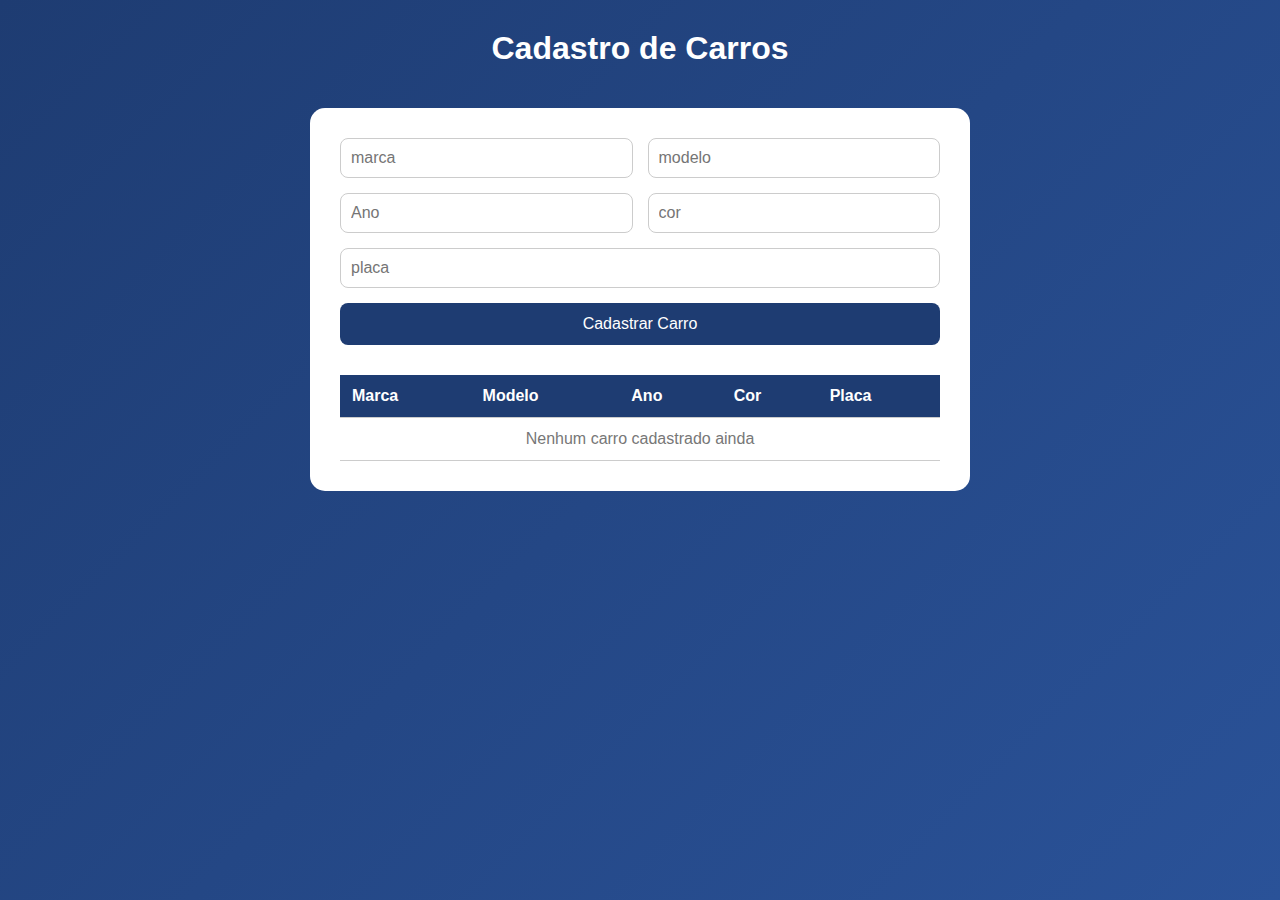
<file: index.html>
<!DOCTYPE html>
<html lang="pt-BR">
<head>
    <meta charset="UTF-8">
    <meta name="viewport" content="width=device-width, initial-scale=1.0">
    <title>Cadastro de Carros</title>
    <link rel="stylesheet" href="css/estilos.css">
</head>
<body>
    <h1>Cadastro de Carros</h1>

    <div class="container">
        <form id="carForm">
            <input type="text" id="marca" placeholder="marca" requeried>
            <input type="text" id="modelo" placeholder="modelo" requerid>
            <input type="number" id="ano" placeholder="Ano" min="1900" max="2099" requerid>
            <input type="text" id="cor" placeholder="cor" required>
            <input type="text" id="placa" placeholder="placa" required>
            <button type="submit">Cadastrar Carro</button>
        </form>

        <table id="tabelaCarros">
            <thead>
                <tr>
                    <th>Marca</th>
                    <th>Modelo</th>
                    <th>Ano</th>
                    <th>Cor</th>
                    <th>Placa</th>
                </tr>
            </thead>
            <tbody id="listaCarros">
                <tr class="no-data">
                    <td  colspan="5">Nenhum carro cadastrado ainda</td>
                </tr>
            </tbody>
        </table>
    </div>
</body>
</html>
</file>
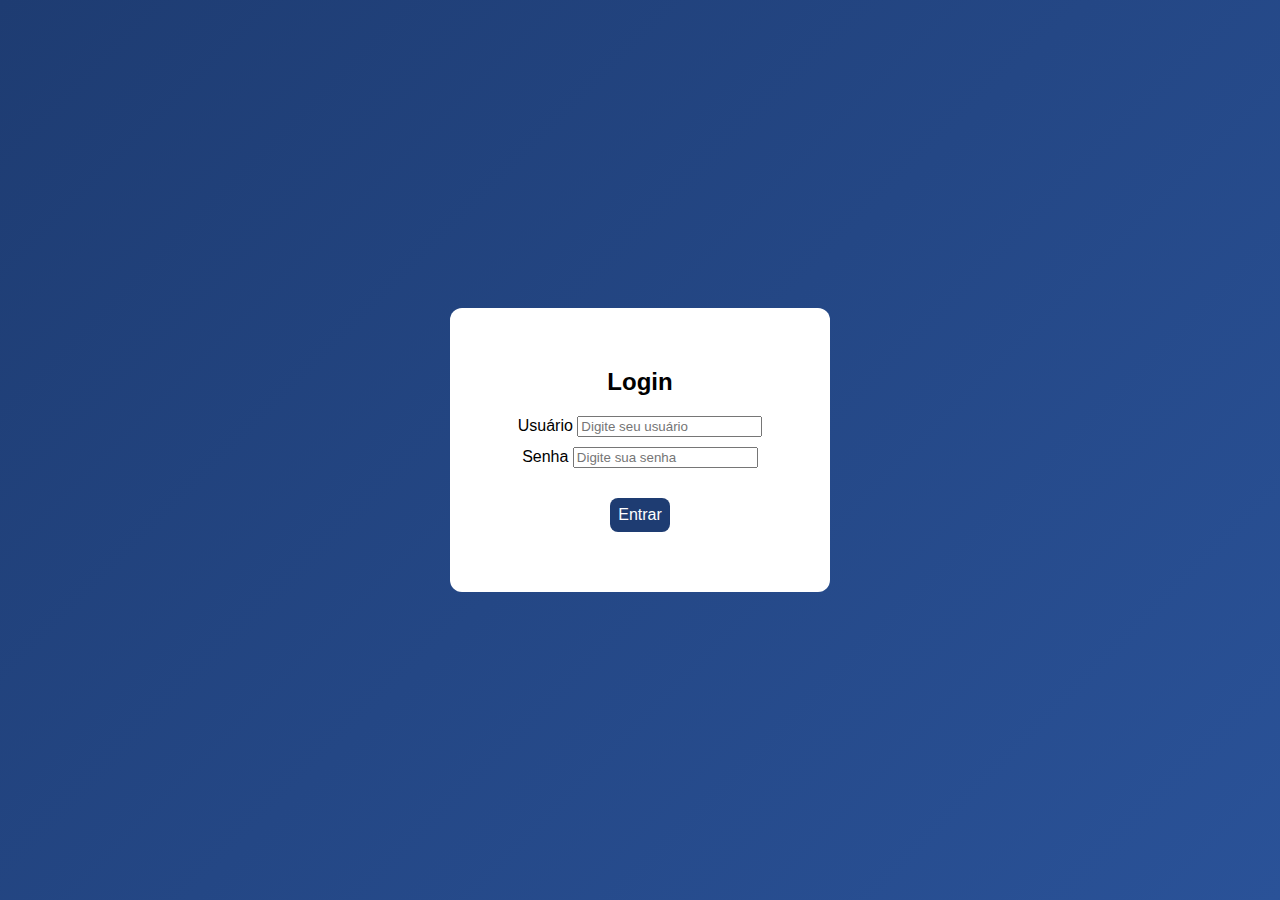
<file: login.html>
<!DOCTYPE html>
<html lang="pt-BR">
<head>
    <meta charset="UTF-8">
    <meta name="viewport" content="width=device-width, initial-scale=1.0">
    <title>Login</title>
    <link rel="stylesheet" href="css/login.css">
</head>
<body>
    <div class="container">
        <form class="login-box">
            <h2>Login</h2>

            <div class="input-grounp">
                <label for="usuario"> Usuário</label>
                <input type="text" id="usuario" placeholder="Digite seu usuário" requerid>
            </div>

            <div class="input-grounp">
                <label for="Senha">Senha</label>
                <input type="password" id="senha" placeholder="Digite sua senha" requerid>
            </div>

            <button class="logar" type="submit">Entrar</button>
        </form>
    </div>
</body>
</html>
</file>
<file: css/estilos.css>
body{
    font-family: 'Segoe UI', Tahoma, Geneva, Verdana, sans-serif;
    background: linear-gradient(135deg, #1e3c72, #2a5298);
    color: #333;
    margin: 0;
    padding: 0;
    display: flex;
    flex-direction: column;
    align-items: center;
    min-height: 100vh;
}

h1{
    color: white;
    margin-top: 30px;
    text-align: center;
}

.container{
    background: white;
    border-radius: 15px;
    box-shadow: 0 10px 25px rgba(0,0,0,0,2);
    padding: 30px;
    margin-top: 20px;
    width: 90%;
    max-width: 600px;
}

form{
    display: flex;
    flex-wrap: wrap;
    justify-content: space-between;
    gap: 15px;
}

form input{
    flex: 1 1 45%;
    min-width: 45%;
    padding: 10px;
    border: 1px solid #ccc;
    border-radius: 8px;
    font-size: 1em;
}

form button{
    flex: 1 1 100%;
    padding: 12px;
    background: #1e3c72;
    color: white;
    border: none;
    border-radius: 8px;
    cursor: pointer;
    font-size: 1em;
    transition: background 0.3s ease;
}

form button:hover{
    background: #2a5298;
}

table{
    margin-top: 30px;
    width: 100%;
    border-collapse: collapse;
    text-align: left;
}

th, td{
    padding: 12px;
    border-bottom: 1px solid #ccc;
}

th{
    background-color: #1e3c72;
    color: white;
}

.no-data {
    text-align: center;
    color: #777;
    padding: 15px;
}
</file>
<file: css/login.css>
body{
    margin: 0;
    padding: 0;
    font-family: Arial, Helvetica, sans-serif;
    background: linear-gradient(135deg, #1e3c72, #2a5298);
    height: 100vh;
    display: flex;
    justify-content: center;
    align-items: center;
}

.container {
    display: flex;
    justify-content: center;
    align-items: center;
    width: 100%;
}

.login-box{
    background: #fff;
    padding:  40px;
    border-radius: 12px;
    box-shadow: 0px 4px 15px rgba(0,0,0,0,2);
    width: 300px;
    text-align: center;
}

.form input{
    flex: 1 1 100%;
    min-width: 45%;
    padding: 10px;
    border: 1px solid #ccc;
    border-radius: 8px;
    font-size: 1em;

}

.logar{
    flex: 1 1 100%;
    padding: 8px;
    background: #1e3c72;
    color: white;
    border: none;
    border-radius: 8px;
    cursor: pointer;
    font-size: 1em ;
    margin: 20px;
}

.input-grounp{
    flex: 1 1 100%;
    margin: 10px;
    
}
</file>
